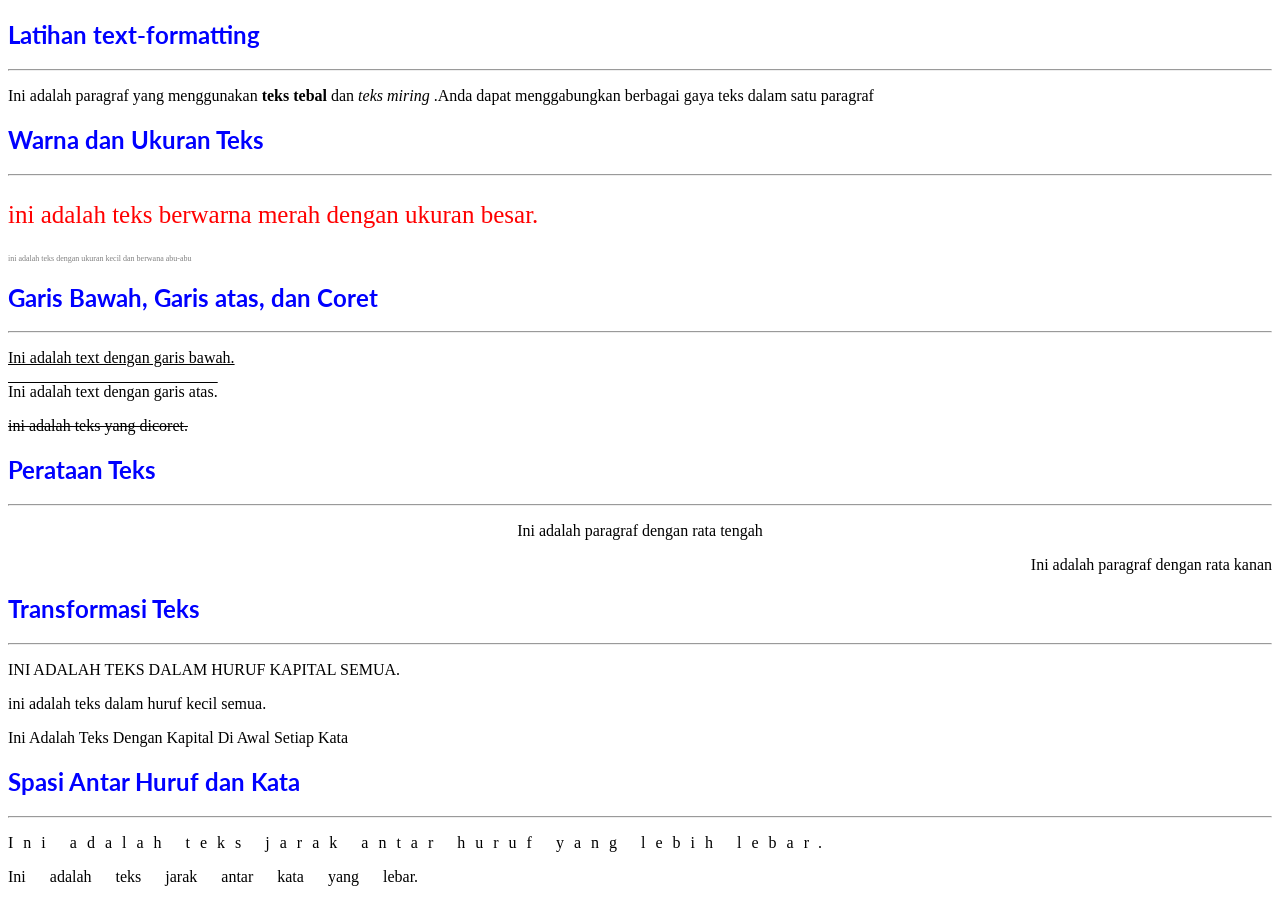
<file: tugas-19/index.html>
<!DOCTYPE html>
<html lang="en">
  <head>
    <meta charset="UTF-8" />
    <meta name="viewport" content="width=device-width, initial-scale=1.0" />
    <link rel="stylesheet" href="./style.css" />
    <title>Tugas-Formatting</title>
    <link rel="preconnect" href="https://fonts.googleapis.com" />
    <link rel="preconnect" href="https://fonts.gstatic.com" crossorigin />
    <link
      href="https://fonts.googleapis.com/css2?family=Asimovian&family=K2D:ital,wght@0,100;0,200;0,300;0,400;0,500;0,600;0,700;0,800;1,100;1,200;1,300;1,400;1,500;1,600;1,700;1,800&family=Lato:ital,wght@0,100;0,300;0,400;0,700;0,900;1,100;1,300;1,400;1,700;1,900&family=Noto+Sans+JP:wght@100..900&display=swap"
      rel="stylesheet"
    />
  </head>
  <body>
    <h2 class="h2-1">Latihan text-formatting</h2>
    <hr />
    <p class="text-parap">
      Ini adalah paragraf yang menggunakan
      <span class="text-tebal">teks tebal</span> dan
      <span class="text-miring">teks miring</span> .Anda dapat menggabungkan
      berbagai gaya teks dalam satu paragraf
    </p>
    <h2 class="h2-1">Warna dan Ukuran Teks</h2>
    <hr />
    <p class="paragraf-1">
      ini adalah teks berwarna merah dengan ukuran besar.
    </p>
    <p class="paragraf-2">
      ini adalah teks dengan ukuran kecil dan berwana abu-abu
    </p>
    <h2 class="h2-1">Garis Bawah, Garis atas, dan Coret</h2>
    <hr />
    <p class="paragraf-3">Ini adalah text dengan garis bawah.</p>
    <p class="paragraf-4">Ini adalah text dengan garis atas.</p>
    <p class="paragraf-5">ini adalah teks yang dicoret.</p>
    <h2 class="h2-1">Perataan Teks</h2>
    <hr />
    <p class="paragraf-6">Ini adalah paragraf dengan rata tengah</p>
    <p class="paragraf-7">Ini adalah paragraf dengan rata kanan</p>
    <h2 class="h2-1">Transformasi Teks</h2>
    <hr />
    <p class="paragraf-8">ini adalah teks dalam huruf kapital semua.</p>
    <p class="paragraf-9">ini adalah teks dalam huruf kecil semua.</p>
    <p class="paragraf-10">
      ini adalah teks dengan kapital di awal setiap kata
    </p>
    <h2 class="h2-1">Spasi Antar Huruf dan Kata</h2>
    <hr />
    <p class="paragraf-11">
      Ini adalah teks jarak antar huruf yang lebih lebar.
    </p>
    <p class="paragraf-12">Ini adalah teks jarak antar kata yang lebar.</p>
  </body>
</html>
</file>
<file: tugas-19/style.css>
p {
}
.h2-1{
    color: blue;
     font-family: "Lato", sans-serif;
}
.text-tebal {
  font-weight: bold;
}
.text-miring {
  font-style: italic;
}
.paragraf-1{
    font-size: 25px;
    color: red;
}
.paragraf-2{
    font-size: 8px;
    color: gray;
}
.paragraf-3{
 text-decoration: underline;
}
.paragraf-4{
    text-decoration: overline;
}
.paragraf-5{
   text-decoration: line-through;
}
.paragraf-6{
    text-align: center;
}
.paragraf-7{
    text-align: right;
}
.paragraf-8{
    text-transform: uppercase;
}
.paragraf-9{
    text-transform: lowercase;
}
.paragraf-10{
    text-transform: capitalize;
}
.paragraf-11{
    letter-spacing: 10px;
}
.paragraf-12{
    word-spacing: 20px;
}
</file>
